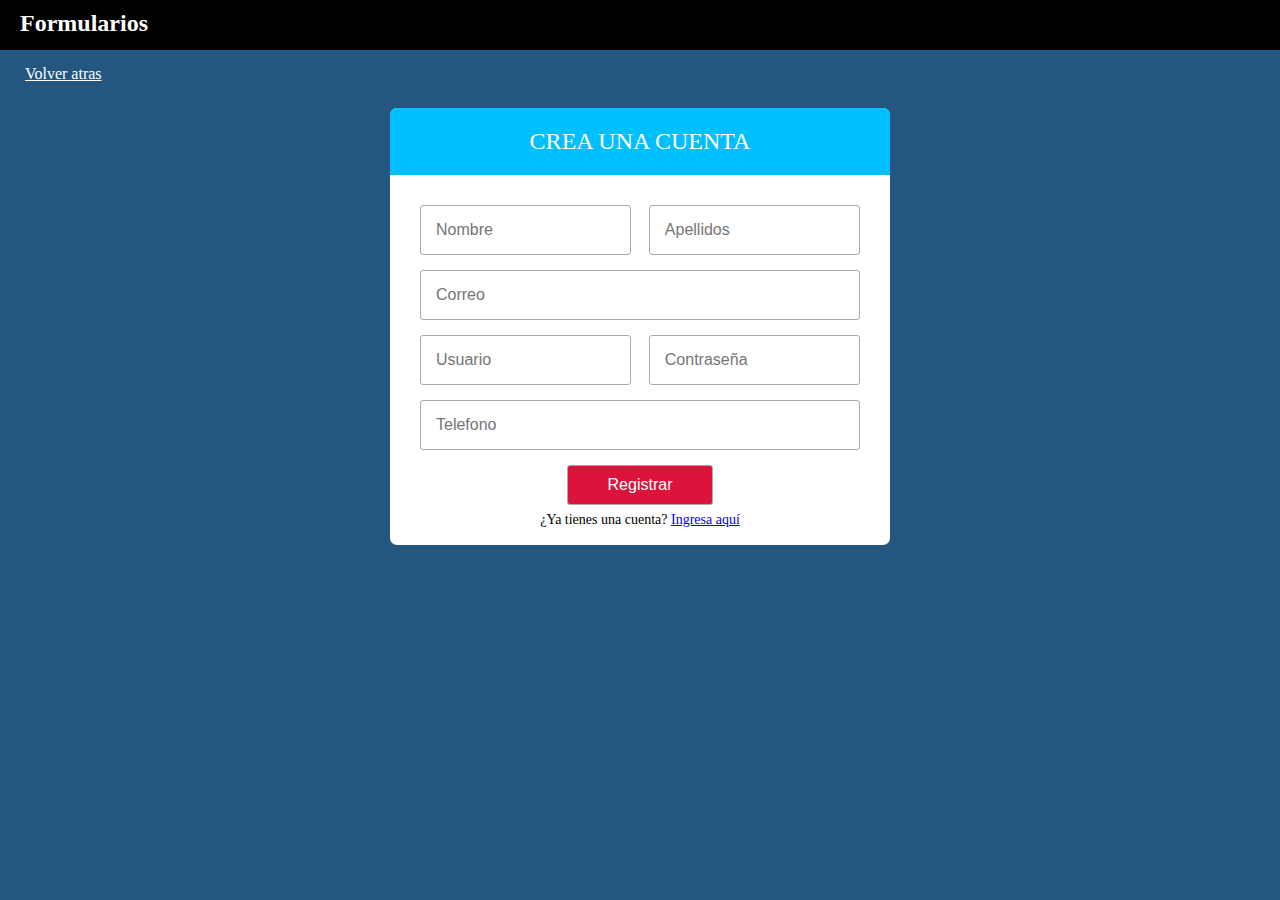
<file: paginas/formulario.html>
<!DOCTYPE html>
<html lang="en">
<head>
    <meta charset="UTF-8">
    <meta name="viewport" content="width=device-width, initial-scale=1.0">
    <title>Formularios</title>
    <link rel="stylesheet" href="../estilos/formularios.css">
</head>
<body>
    <header id="header">
        <h2 id="titulo">Formularios</h2>
    </header>
    <a href="../index.html" id="volver">Volver atras</a>  
    
    <form class="formulario" method="post">
        <h2 id="form_titulo">CREA UNA CUENTA</h2>
        <div class="contenedor">
            <input type="text" name="nombre" placeholder="Nombre" class="input-48" required>
            <input type="text" name="apellido" placeholder="Apellidos" class="input-48" required>
            <input type="email" name="email" placeholder="Correo" class="input-100" required>
            <input type="text" name="usuario" placeholder="Usuario" class="input-48" required>
            <input type="password" name ="contraseña" placeholder="Contraseña"class="input-48" required>
            <input type="text" name ="telefono" placeholder="Telefono" class="input-100" required>
            <input type="submit" value="Registrar" class="btn-registrar">
            <p class="form_link"> ¿Ya tienes una cuenta? <a href="#">Ingresa aquí</a></p>
            
        </div>
    </form>    

</body>
</html>
</file>
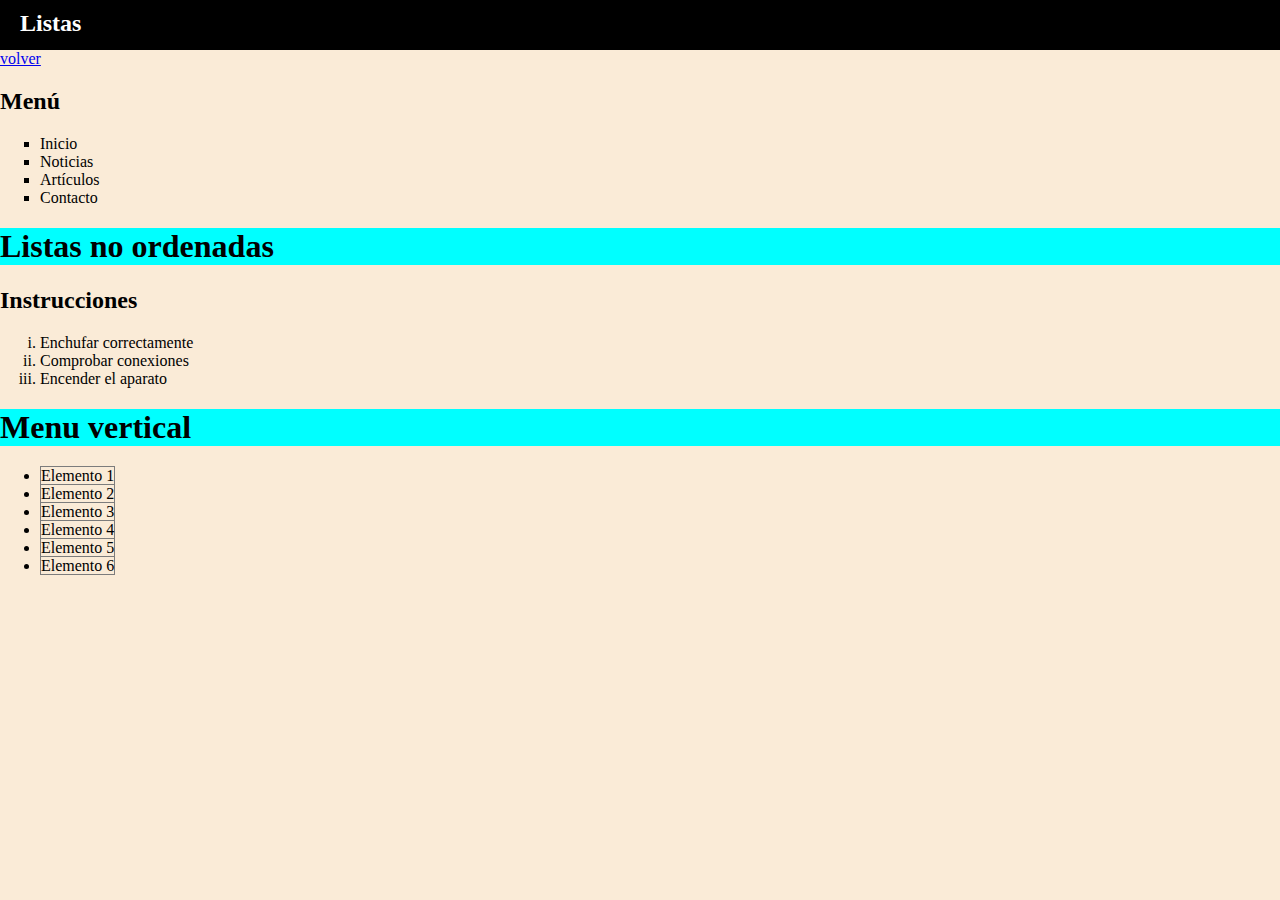
<file: paginas/listas-ever.html>
<!DOCTYPE html>
<html lang="en">

<head>
    <meta charset="UTF-8">
    <meta name="viewport" content="width=device-width, initial-scale=1.0">
    <link rel="stylesheet" href="../estilos/estilos-ever.css">
    <title>listas</title>
</head>

<body>
    <header id="header">
        <h2 id="titulo">Listas</h2>
    </header>
    <a href="../index.html">volver</a>
    <h2>Menú</h2>


    <ul style="list-style-type: square">
        <li>Inicio</li>
        <li>Noticias</li>
        <li>Artículos</li>
        <li>Contacto</li>
    </ul>

    <header id="camp2">
        <h1>Listas no ordenadas</h1>
    </header>

    <h2>Instrucciones</h2>

    <ol style="list-style-type: lower-roman">
        <li>Enchufar correctamente</li>
        <li>Comprobar conexiones</li>
        <li>Encender el aparato</li>
    </ol>

    <header id="camp3">
        <h1>Menu vertical</h1>
    </header>

    <ul>
        <li><a id="menu">Elemento 1</a></li>
        <li><a id="menu">Elemento 2</a></li>
        <li><a id="menu">Elemento 3</a></li>
        <li><a id="menu">Elemento 4</a></li>
        <li><a id="menu">Elemento 5</a></li>
        <li><a id="menu">Elemento 6</a></li>
    </ul>
 

</body>

</html>
</file>
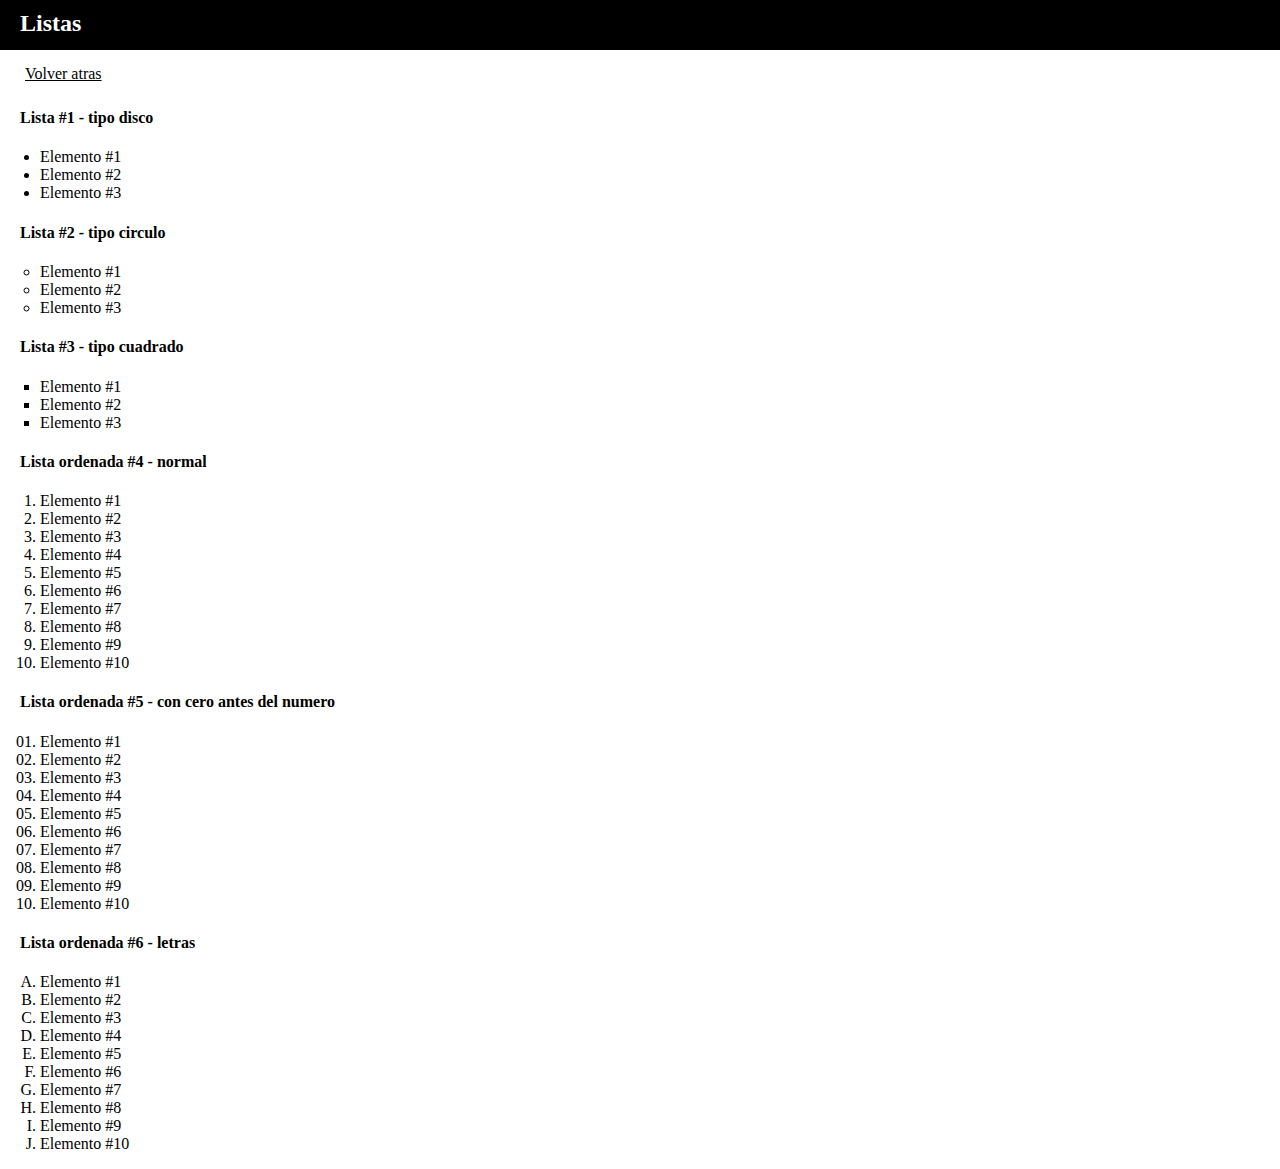
<file: paginas/listas.html>
<!DOCTYPE html>
<html lang="en">

<head>
    <meta charset="UTF-8">
    <meta name="viewport" content="width=device-width, initial-scale=1.0">
    <title>Listas</title>
    <link rel="stylesheet" href="../estilos/listas.css">
</head>

<body>
    <header id="header">
        <h2 id="titulo">Listas</h2>
    </header>
    <a href="../index.html">Volver atras</a>
    <h4>Lista #1 - tipo disco</h4>
    <ul id="lista1">
        <li>Elemento #1</li>
        <li>Elemento #2</li>
        <li>Elemento #3</li>
    </ul>
    <h4>Lista #2 - tipo circulo</h4>
    <ul id="lista2">
        <li>Elemento #1</li>
        <li>Elemento #2</li>
        <li>Elemento #3</li>
    </ul>
    <h4>Lista #3 - tipo cuadrado</h4>
    <ul id="lista3">
        <li>Elemento #1</li>
        <li>Elemento #2</li>
        <li>Elemento #3</li>
    </ul>

    <h4>Lista ordenada #4 - normal </h4>
    <ol id="lista4">
        <li>Elemento #1</li>
        <li>Elemento #2</li>
        <li>Elemento #3</li>
        <li>Elemento #4</li>
        <li>Elemento #5</li>
        <li>Elemento #6</li>
        <li>Elemento #7</li>
        <li>Elemento #8</li>
        <li>Elemento #9</li>
        <li>Elemento #10</li>    
    </ol>

    <h4>Lista ordenada #5 - con cero antes del numero</h4>
    <ol id="lista5">
        <li>Elemento #1</li>
        <li>Elemento #2</li>
        <li>Elemento #3</li>
        <li>Elemento #4</li>
        <li>Elemento #5</li>
        <li>Elemento #6</li>
        <li>Elemento #7</li>
        <li>Elemento #8</li>
        <li>Elemento #9</li>
        <li>Elemento #10</li>    
    </ol>

    <h4>Lista ordenada #6 - letras</h4>
    <ol id="lista6">
        <li>Elemento #1</li>
        <li>Elemento #2</li>
        <li>Elemento #3</li>
        <li>Elemento #4</li>
        <li>Elemento #5</li>
        <li>Elemento #6</li>
        <li>Elemento #7</li>
        <li>Elemento #8</li>
        <li>Elemento #9</li>
        <li>Elemento #10</li>    
    </ol>

</body>

</html>
</file>
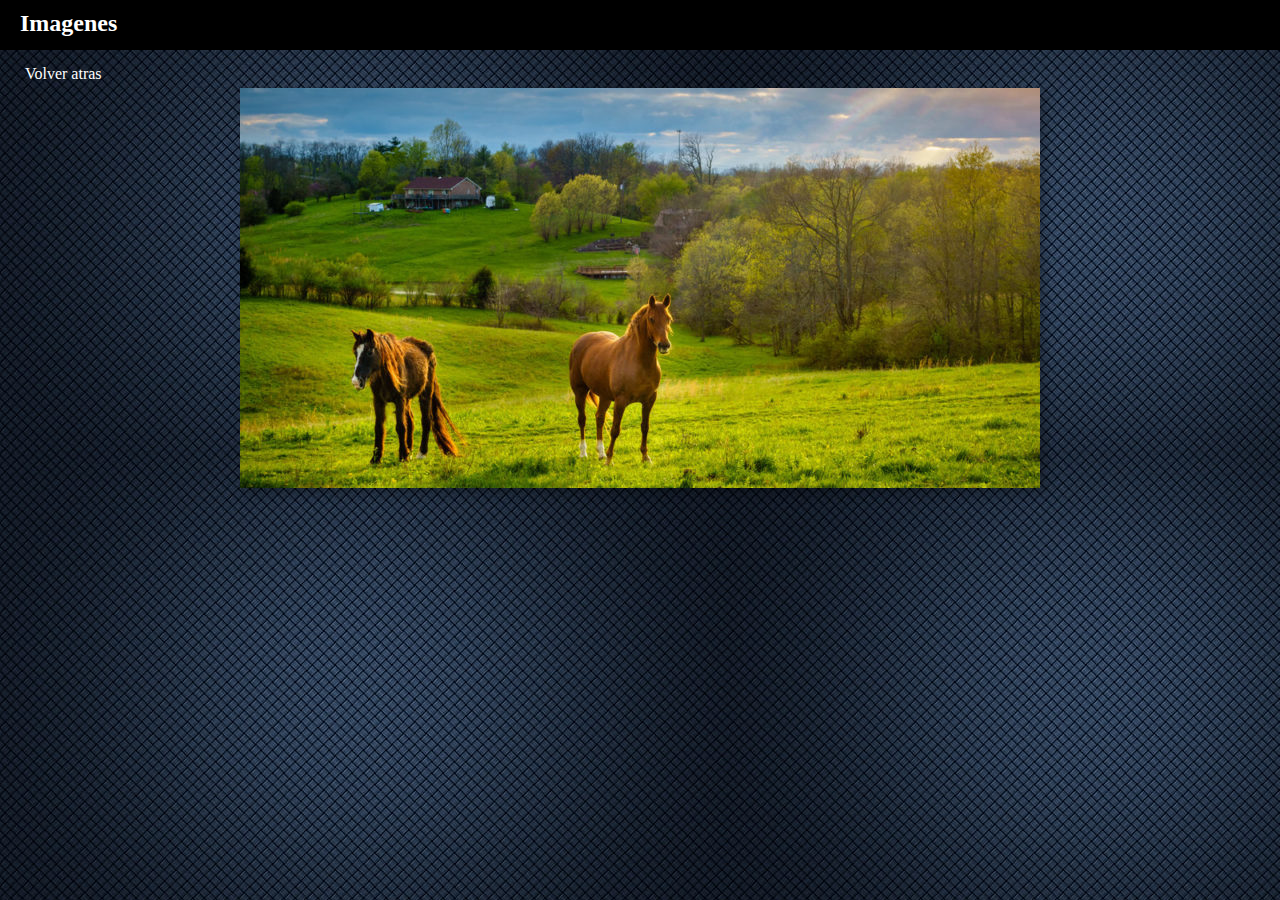
<file: paginas/pagina-brayan.html>
<!DOCTYPE html>
<html lang="en">

<head>
    <meta charset="UTF-8">
    <meta name="viewport" content="width=device-width, initial-scale=1.0">
    <link rel="stylesheet" href="../estilos/estilos-brayan.css">
    <title>Imagenes</title>
</head>

<body>
    <header id="header">
        <h2 id="titulo">Imagenes</h2>
    </header>
    <a href="../index.html">Volver atras</a>
    <div class="contenedor">
        <img id="campo" src="../imagenes/campo.jpg" alt="Campo">
    </div>
    
<!--  -->

</body>

</html>
</file>
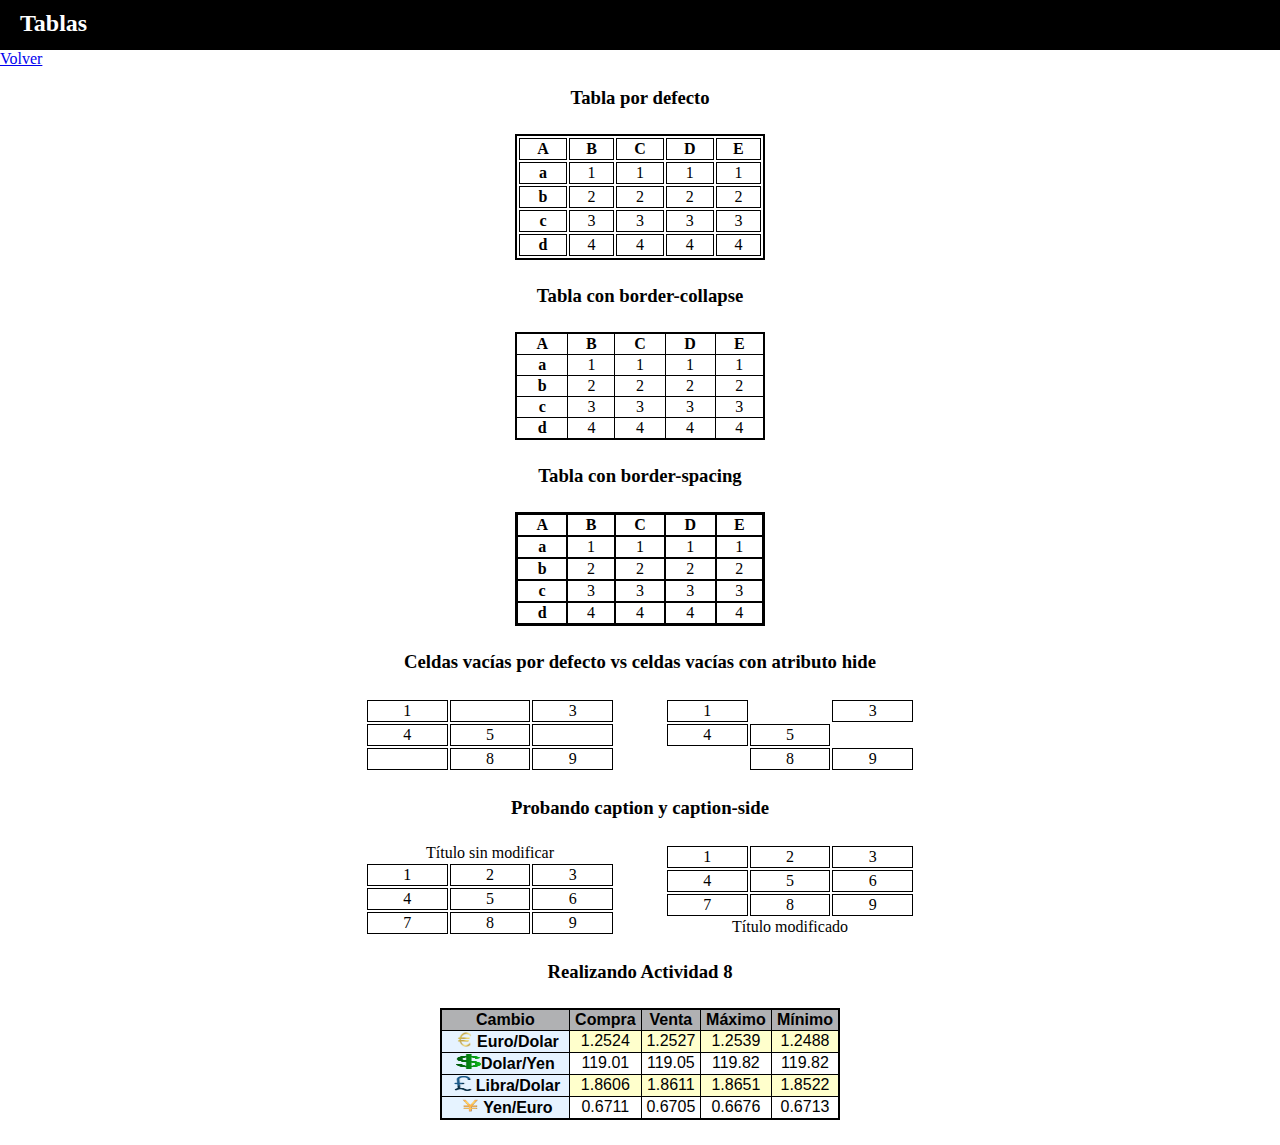
<file: paginas/tablas.html>
<!DOCTYPE html>
<html lang="en">
<head>
    <meta charset="UTF-8">
    <meta name="viewport" content="width=device-width, initial-scale=1.0">
    <title>Document</title>
    <link rel="stylesheet" href="../estilos/estilos-alex.css">
</head>
<body>
    <header id="header">
        <h2 id="titulo">Tablas</h2>
    </header>
<a href="../index.html">Volver</a>

    <h3 class="subtitulo">Tabla por defecto</h3>

    <div class="contenedor1">
        
        <table id="tabla" summary="Tabla genérica">
            <tr>
            <th scope="col">A</th>
            <th scope="col">B</th>
            <th scope="col">C</th>
            <th scope="col">D</th>
            <th scope="col">E</th>
            </tr>
            <tr>
                <th scope="col">a</th>
                <td>1</td>
                <td>1</td>
                <td>1</td>
                <td>1</td>
            </tr>
            <tr>
                <th scope="col">b</th>
                <td>2</td>
                <td>2</td>
                <td>2</td>
                <td>2</td>
            </tr>
            <tr>
                <th scope="col">c</th>
                <td>3</td>
                <td>3</td>
                <td>3</td>
                <td>3</td>
            </tr>
            <tr>
                <th scope="col">d</th>
                <td>4</td>
                <td>4</td>
                <td>4</td>
                <td>4</td>
            </tr>
        </table>
        
    </div>

    <h3 class="subtitulo">Tabla con border-collapse</h3>

    <div class="contenedor1">
        <table id="tabla2" summary="Tabla genérica">
            <tr>
            <th scope="col">A</th>
            <th scope="col">B</th>
            <th scope="col">C</th>
            <th scope="col">D</th>
            <th scope="col">E</th>
            </tr>
            <tr>
                <th scope="col">a</th>
                <td>1</td>
                <td>1</td>
                <td>1</td>
                <td>1</td>
            </tr>
            <tr>
                <th scope="col">b</th>
                <td>2</td>
                <td>2</td>
                <td>2</td>
                <td>2</td>
            </tr>
            <tr>
                <th scope="col">c</th>
                <td>3</td>
                <td>3</td>
                <td>3</td>
                <td>3</td>
            </tr>
            <tr>
                <th scope="col">d</th>
                <td>4</td>
                <td>4</td>
                <td>4</td>
                <td>4</td>
            </tr>
        </table>
    </div>

    <h3 class="subtitulo">Tabla con border-spacing</h3>

    <div class="contenedor1">
        <table id="tabla3" summary="Tabla genérica">
            <tr>
            <th scope="col">A</th>
            <th scope="col">B</th>
            <th scope="col">C</th>
            <th scope="col">D</th>
            <th scope="col">E</th>
            </tr>
            <tr>
                <th scope="col">a</th>
                <td>1</td>
                <td>1</td>
                <td>1</td>
                <td>1</td>
            </tr>
            <tr>
                <th scope="col">b</th>
                <td>2</td>
                <td>2</td>
                <td>2</td>
                <td>2</td>
            </tr>
            <tr>
                <th scope="col">c</th>
                <td>3</td>
                <td>3</td>
                <td>3</td>
                <td>3</td>
            </tr>
            <tr>
                <th scope="col">d</th>
                <td>4</td>
                <td>4</td>
                <td>4</td>
                <td>4</td>
            </tr>
        </table>
    </div>
    
    <h3 class="subtitulo">Celdas vacías por defecto vs celdas vacías con atributo hide</h3>

    <div class="contenedor1">
        <table class="tabla4" summary="Tabla genérica">
            <tr>
                <td>1</td>
                <td></td>
                <td>3</td>
            </tr>
            <tr>
                <td>4</td>
                <td>5</td>
                <td></td>
            </tr>
            <tr>
                <td></td>
                <td>8</td>
                <td>9</td>
            </tr>
        </table>
        <table id="tabla5" summary="Tabla genérica">
            <tr>
                <td>1</td>
                <td></td>
                <td>3</td>
            </tr>
            <tr>
                <td>4</td>
                <td>5</td>
                <td></td>
            </tr>
            <tr>
                <td></td>
                <td>8</td>
                <td>9</td>
            </tr>
        </table>
    </div>
    
    <h3 class="subtitulo">Probando caption y caption-side</h3>

    <div class="contenedor1">
        <table class="tabla4" summary="Tabla genérica">
            <caption>Título sin modificar</caption>
            <tr>
                <td>1</td>
                <td>2</td>
                <td>3</td>
            </tr>
            <tr>
                <td>4</td>
                <td>5</td>
                <td>6</td>
            </tr>
            <tr>
                <td>7</td>
                <td>8</td>
                <td>9</td>
            </tr>
        </table>
        <table id="tabla6" summary="Tabla genérica">
            <caption>Título modificado</caption>
            <tr>
                <td>1</td>
                <td>2</td>
                <td>3</td>
            </tr>
            <tr>
                <td>4</td>
                <td>5</td>
                <td>6</td>
            </tr>
            <tr>
                <td>7</td>
                <td>8</td>
                <td>9</td>
            </tr>
        </table>
    </div>
    <h3 class="subtitulo"> Realizando Actividad 8</h3>
    <div class="contenedor1">
        <table id="tabla7" summary="Tabla genérica">
            <tr>
            <th class="th2" scope="col">Cambio</th>
            <th class="th2" scope="col">Compra</th>
            <th class="th2" scope="col">Venta</th>
            <th class="th2" scope="col">Máximo</th>
            <th class="th2" scope="col">Mínimo</th>
            </tr>
            <tr class="tr1">
                <th class="th1" scope="col"> <img class="imagen" src="../imagenes-alex/Euro.png">Euro/Dolar</th>
                <td>1.2524</td>
                <td>1.2527</td>
                <td>1.2539</td>
                <td>1.2488</td>
            </tr>
            <tr>
                <th class="th1" scope="col"> <img class="imagen" src="../imagenes-alex/dolar.png">Dolar/Yen</th>
                <td>119.01</td>
                <td>119.05</td>
                <td>119.82</td>
                <td>119.82</td>
            </tr>
            <tr class="tr1">
                <th class="th1" scope="col"> <img class="imagen" src="../imagenes-alex/libra.png">Libra/Dolar</th>
                <td>1.8606</td>
                <td>1.8611</td>
                <td>1.8651</td>
                <td>1.8522</td>
            </tr>
            <tr>
                <th class="th1" scope="col"> <img class="imagen" src="../imagenes-alex/yen.png">Yen/Euro</th>
                <td>0.6711</td>
                <td>0.6705</td>
                <td>0.6676</td>
                <td>0.6713</td>
            </tr>
        </table>
    </div>
</body>
</html>
</file>
<file: estilos/formularios.css>
* {
    box-sizing: border-box;
    
}

body {
    padding: 0;
    margin: 0;
    font-family: 'Roboto';
    background: #235780;
}

#header {
    /* margin: -20 0 0 10; */
    margin: -20px 20px 0px 0px;
    background-color: black;
    color: #fff;
    height: 50px;
    width: 100%;
}

#volver{
    padding: 5px;
    display: inline-block;
    margin-top: 10px;
    margin-left: 20px;
    color: #fff;
}

#volver:hover {
    background-color: #000;
    color: #fff;
}

#titulo {
    padding-top: 10px;
    margin-left: 20px;
}

h4 {
    margin-left: 20px;
    color: #fff;
}

h1 {
    text-align: center;
    color: #fff;
}

.formulario{
    width: 95%;
    max-width: 500px;
    margin: auto;
    background-color: #fff;
    border-radius: 7px;
}

#form_titulo{
    background-color: deepskyblue;
    color: #fff;
    padding: 20px;
    text-align: center;
    border-top-left-radius: 7px;
    border-top-right-radius: 7px;
    font-weight: 100;
}

.contenedor{
    padding: 10px 30px;
    display: flex;
    flex-wrap: wrap; /* para que los elementos que no quepan, se pongan hacia abajo */
    justify-content: space-between; 
}

input{
    margin-bottom: 15px;
    padding: 15px;
    font-size: 16px;
    border-radius: 3px;
    border:1px solid darkgray;
    outline: none;
}

input:focus{
    border:1px solid blue;
}

.input-48{
    width: 48%;

}
.input-100{
    width: 100%;
}

.btn-registrar{
    background-color: crimson;
    color: #fff;
    margin: auto;
    padding: 10px 40px;    
}

.btn-registrar:hover{
    cursor: pointer;
}

.form_link{
    width: 100%;
    margin: 7px;
    text-align: center;
    font-size: 14px;
}
</file>
<file: estilos/estilos-ever.css>
body {
    margin: 0;
    padding: 0;
    background-color: antiquewhite;
    font-family: 'Roboto';
}

#header{
    /* margin: -20 0 0 10; */
    margin: -20px 20px 0px 0px;
    background-color: black;
    color:#fff;
    height: 50px;
    width: 100%;
    
}

#titulo{
    padding-top: 10px;
    margin-left: 20px;
}

#camp1 {
    background-color: aqua;
    margin-top: 0px;
}

#camp2 {
    background-color: aqua;
}
 
#camp3{
    background-color: aqua;
}



#menu {
    width: 180px;
    list-style: none;
    
    width: 180px;
    border: 1px solid #7C7C7C;
    
    list-style: none;
    margin: 0px;
    padding: 0px;
    width: 180px;
}
</file>
<file: estilos/listas.css>
body{
    padding: 0;
    margin:0;
    font-family: 'Roboto';
}

#lista1{
    list-style-type: disc;
}

#lista2{
    list-style-type: circle;
}

#lista3{
    list-style-type: square;
}

#lista4{
    list-style-type: decimal;
}

#lista5{
    list-style-type:decimal-leading-zero;
}

#lista6{
    list-style-type: upper-latin;
}

#header{
    /* margin: -20 0 0 10; */
    margin: -20px 20px 0px 0px;
    background-color: black;
    color:#fff;
    height: 50px;
    width: 100%;
}

a{
    padding: 5px;
    display: inline-block;
    margin-top: 10px;
    margin-left: 20px;
    color: #000;
}

a:hover{
    background-color: #000;
    color: #fff;
}

#titulo{
    padding-top: 10px;
    margin-left: 20px;
}

h4{
    margin-left: 20px;
}
</file>
<file: estilos/estilos-brayan.css>
body {
    padding: 0;
    margin: 0;
    font-family: 'Roboto';
    background-image: url(../imagenes/fondo2.jpg);
}

#header {
    margin: -20px 20px 0px 0px;
    background-color: black;
    color: #fff;
    height: 50px;
    width: 100%;
}

#titulo {
    padding-top: 10px;
    margin-left: 20px;
}

a {
    padding: 5px;
    display: inline-block;
    margin-top: 10px;
    margin-left: 20px;
    color: #fff;
    text-decoration: none;
}

a:hover{
    color:#fff; 
    background-color: #000;
}

.contenedor{
    display: flex;   
    justify-content: center;
}

#campo{
    box-shadow: 5px 5px 10px rgba(0, 0, 0, 0.3); /* permite poner sombra  */
}
</file>
<file: estilos/estilos-alex.css>
body{
  margin: 0;
  padding: 0;
  font-family: 'Roboto';
}

#header{
  /* margin: -20 0 0 10; */
  margin: -20px 20px 0px 0px;
  background-color: black;
  color:#fff;
  height: 50px;
  width: 100%;

}

#titulo{
  padding-top: 10px;
  margin-left: 20px;
}

#tabla {
  width: 250px;
  border: 2px solid #000;
  text-align: center;
}

#tabla th,
#tabla td {
  border: 1px solid #000;
}

#tabla2 {
  width: 250px;
  border: 2px solid black;
  text-align: center;
  border-collapse: collapse;
}

#tabla2 th,
#tabla2 td {
  border: 1px solid #000;
}

#tabla3 {
  width: 250px;
  border: 2px solid black;
  text-align: center;
  border-spacing: 0px;
}

#tabla3 th,
#tabla3 td {
  border: 1px solid #000;
}

.tabla4 {
  width: 250px;
  text-align: center;
  border-collapse: separate;
  margin-right: 25px;
}

.tabla4 th,
.tabla4 td {
  border: 1px solid #000;
}

#tabla5 {
  width: 250px;
  text-align: center;
  empty-cells: hide;
  border-collapse: separate;
  margin-left: 25px;
}

#tabla5 th,
#tabla5 td {
  border: 1px solid #000;
}

#tabla6 {
  caption-side: bottom;
  width: 250px;
  text-align: center;
  border-collapse: separate;
  margin-left: 25px;
}

#tabla6 th,
#tabla6 td {
  border: 1px solid #000;
}

#tabla7 {
  width: 400px;
  border: 2px solid black;
  text-align: center;
  font-family: Arial;
  border-collapse: collapse;
}

#tabla7 th,
#tabla7 td {
  border: 1px solid #000;
}

.th1 {
  background-color: #E6F3FF;
  border: 1px solid #000;
}

.th2 {
  background-color: #b0b1b3;
  border: 1px solid #000;
}

.tr1 {
  border: 1px solid #000;
  background-color: #FFFFCC;
}

.contenedor1 {
  margin: 25px 100px 25px 100px;
  display: flex;
  align-items: center;
  justify-content: center;
}

.contenedorh {
  background-color: #000;
  margin: -20px 0px 20px 0px;
  color: white;
  font-family: "Roboto";
}

.subtitulo {
  text-align: center;
}

.imagen {
  width: 25px;
  height: 15px;
}
</file>
